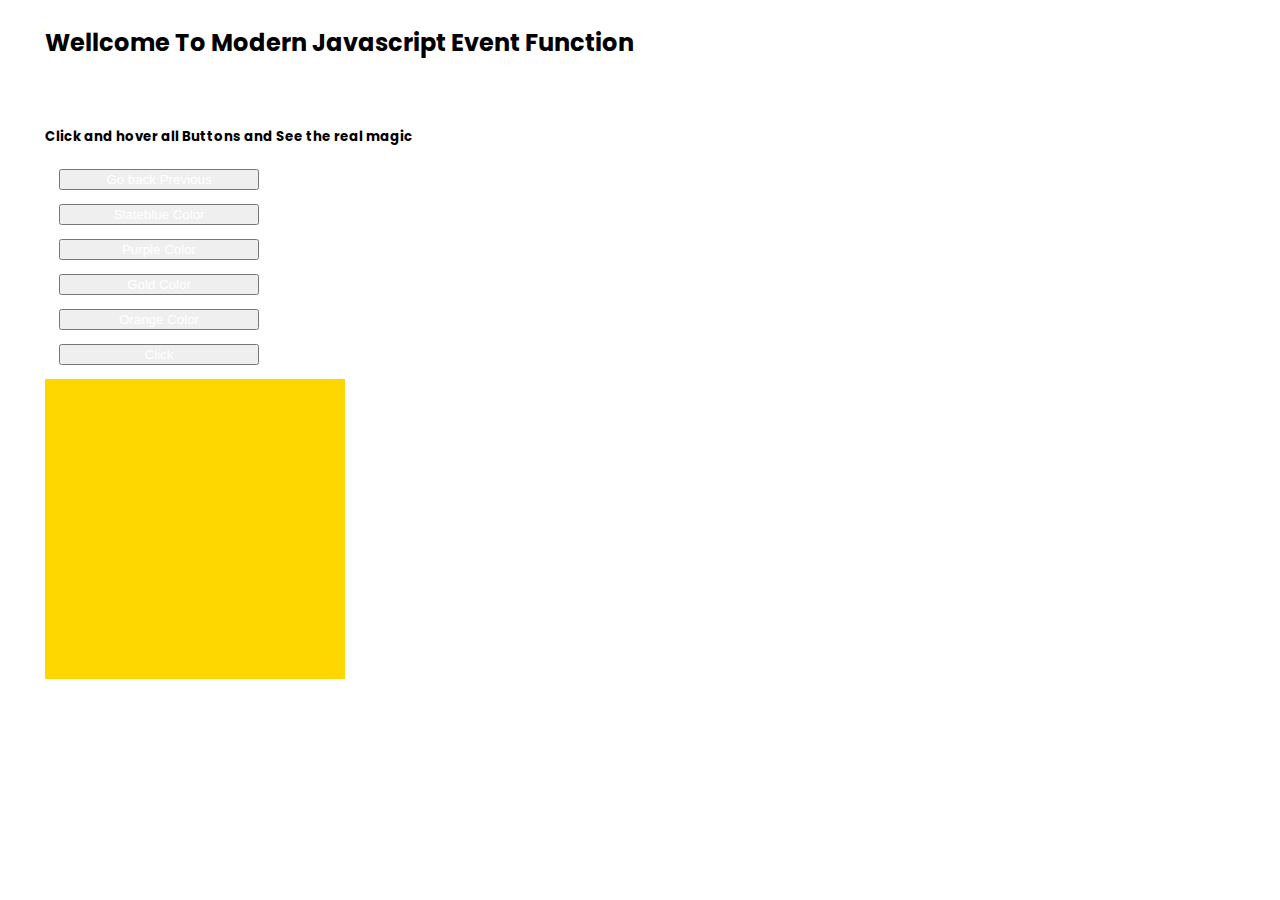
<file: index.html>
<!DOCTYPE html>
<html lang="en">
    <head>
        <meta charset="UTF-8">
        <meta http-equiv="X-UA-Compatible" content="IE=edge">
        <meta name="viewport" content="width=device-width, initial-scale=1.0">
        <title>JS DOM Event</title>
        <link href="https://cdn.jsdelivr.net/npm/bootstrap@5.0.2/dist/css/bootstrap.min.css" rel="stylesheet"
        integrity="sha384-EVSTQN3/azprG1Anm3QDgpJLIm9Nao0Yz1ztcQTwFspd3yD65VohhpuuCOmLASjC" crossorigin="anonymous">
        <link rel="stylesheet" href="style.css">
    </head>

    <body>
        <header>
            <h2 id="headerText">Wellcome To Modern Javascript Event Function</h2>
            <br>
            <h5>Click and hover all Buttons and See the real magic</h5>
            <button class="btn btn-warning btn-md mt-3" id="first">Go back Previous</button>
            <button class="btn btn-danger btn-md mt-3" onclick="changeText()">Slateblue Color</button>

            <button id="makeAnother" class="btn btn-info mt-3">Purple Color</button>
            <button id="makeGold" class="btn btn-secondary mt-3">Gold Color</button>
            <button id="makeOrange" class="btn btn-primary mt-3">Orange Color</button>
        </header>

        <main>
            <section>
                <button id="button" class="btn btn-success mt-5">Click</button>
                <div id="box"></div>
            </section>
        </main>

       





<script src="https://cdn.jsdelivr.net/npm/bootstrap@5.0.2/dist/js/bootstrap.bundle.min.js"
    integrity="sha384-MrcW6ZMFYlzcLA8Nl+NtUVF0sA7MsXsP1UyJoMp4YLEuNSfAP+JcXn/tWtIaxVXM"
    crossorigin="anonymous"></script>
        <script src="index.js"></script>
    </body>

</html>
</file>
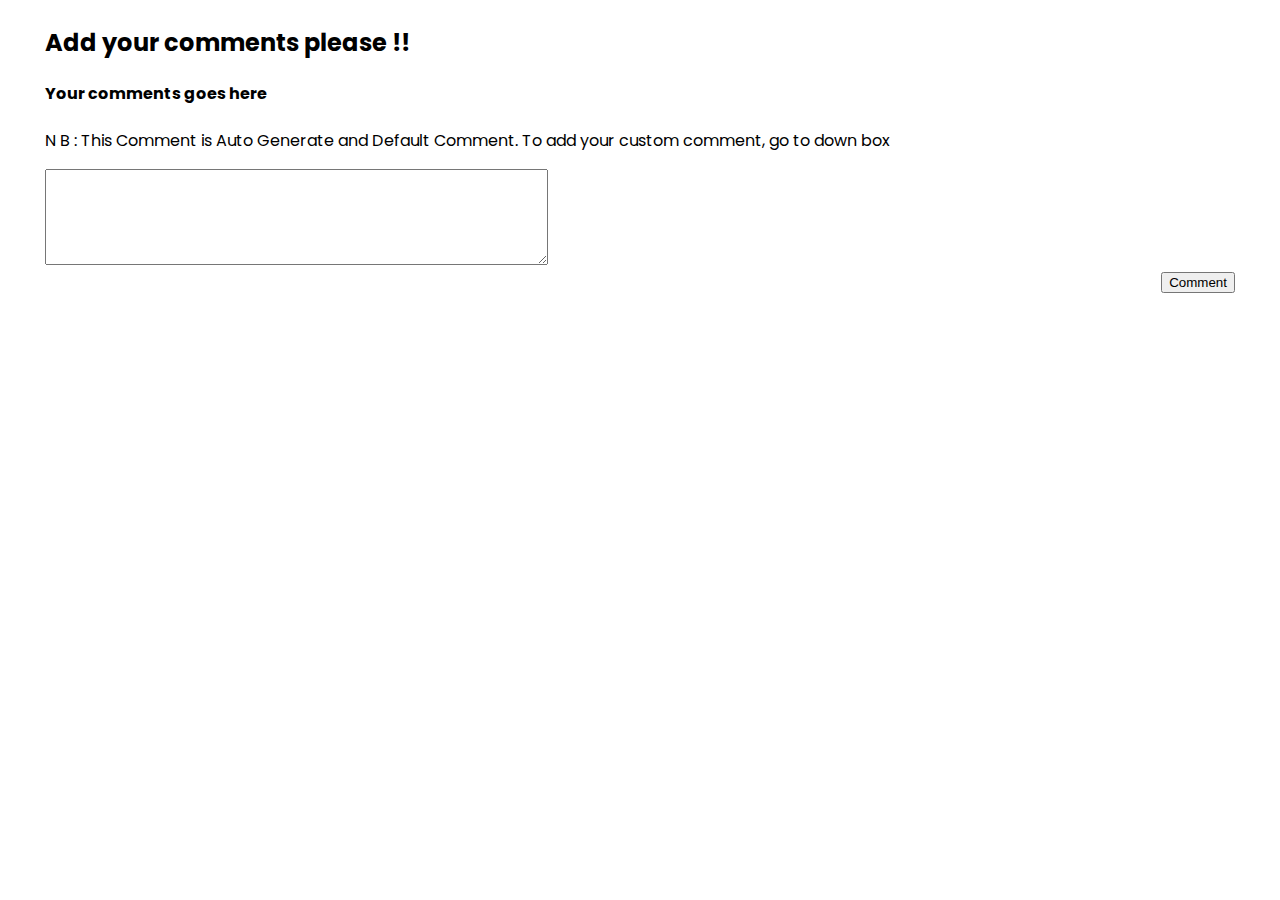
<file: comment.html>
<!DOCTYPE html>
<html lang="en">
<head>
    <meta charset="UTF-8">
    <meta http-equiv="X-UA-Compatible" content="IE=edge">
    <meta name="viewport" content="width=device-width, initial-scale=1.0">
    <title>Add Comment</title>
    <link href="https://cdn.jsdelivr.net/npm/bootstrap@5.0.2/dist/css/bootstrap.min.css" rel="stylesheet"
    integrity="sha384-EVSTQN3/azprG1Anm3QDgpJLIm9Nao0Yz1ztcQTwFspd3yD65VohhpuuCOmLASjC" crossorigin="anonymous">
    <link rel="stylesheet" href="comment.css">
</head>
<body>
    

        <h2 class="mb-4">Add your comments please !!</h2>

        <div id="comment-container">
            <section>
                <h4 class="mb-4">Your comments goes here</h4>
                <p> N B : This Comment is Auto Generate and Default Comment. To add your custom comment, go to down box</p>
            </section>
        </div>

        <div>
            <textarea name="" id="new-comment" cols="60" rows="6" class="form-control"></textarea>
            <br>
            <button id="submit-comment" class="btn btn-primary btn-md">Comment</button>

        </div>





























    <script src="https://cdn.jsdelivr.net/npm/bootstrap@5.0.2/dist/js/bootstrap.bundle.min.js"integrity="sha384-MrcW6ZMFYlzcLA8Nl+NtUVF0sA7MsXsP1UyJoMp4YLEuNSfAP+JcXn/tWtIaxVXM"
    crossorigin="anonymous"></script>
    
    <script src="comment.js"></script>
</body>
</html>
</file>
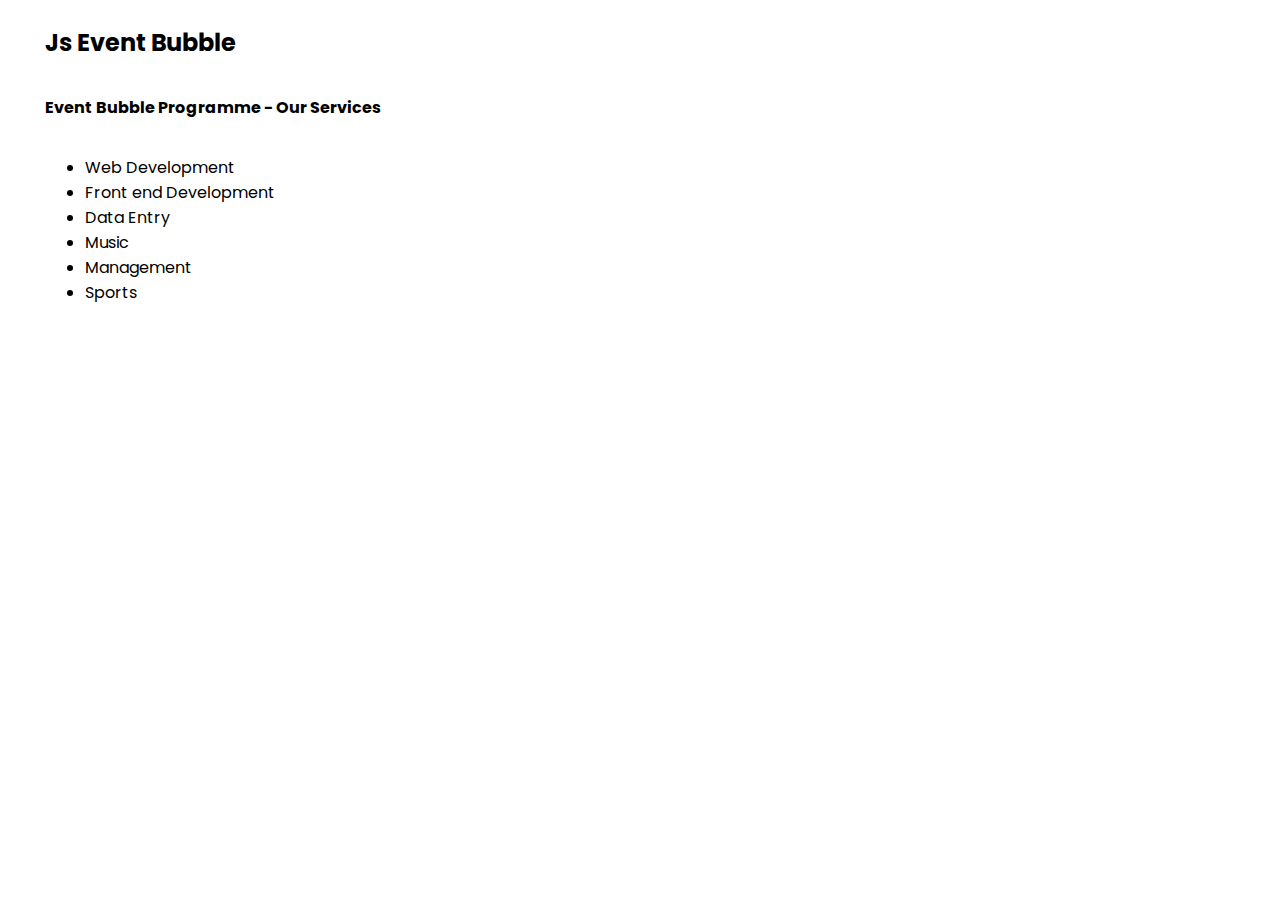
<file: event-bubble.html>
<!DOCTYPE html>
<html lang="en">

    <head>
        <meta charset="UTF-8">
        <meta http-equiv="X-UA-Compatible" content="IE=edge">
        <meta name="viewport" content="width=device-width, initial-scale=1.0">
        <title>Event Buble</title>
        <link href="https://cdn.jsdelivr.net/npm/bootstrap@5.0.2/dist/css/bootstrap.min.css" rel="stylesheet"
            integrity="sha384-EVSTQN3/azprG1Anm3QDgpJLIm9Nao0Yz1ztcQTwFspd3yD65VohhpuuCOmLASjC" crossorigin="anonymous">
        <link rel="stylesheet" href="buble.css">
    </head>

    <body>

      <h2>Js Event Bubble </h2>

      <section>
          <h4>Event Bubble Programme - Our Services</h4>
          <ul id="bubble-list">
              <li class="item">Web Development</li>
              <li class="item" id="second">Front end Development</li>
              <li class="item">Data Entry</li>
              <li class="item">Music</li>
              <li class="item">Management</li>
              <li class="item">Sports</li>
          </ul>
      </section>




























        <script src="https://cdn.jsdelivr.net/npm/bootstrap@5.0.2/dist/js/bootstrap.bundle.min.js"
            integrity="sha384-MrcW6ZMFYlzcLA8Nl+NtUVF0sA7MsXsP1UyJoMp4YLEuNSfAP+JcXn/tWtIaxVXM"
            crossorigin="anonymous"></script>

        <script src="buble.js"></script>
    </body>

</html>
</file>
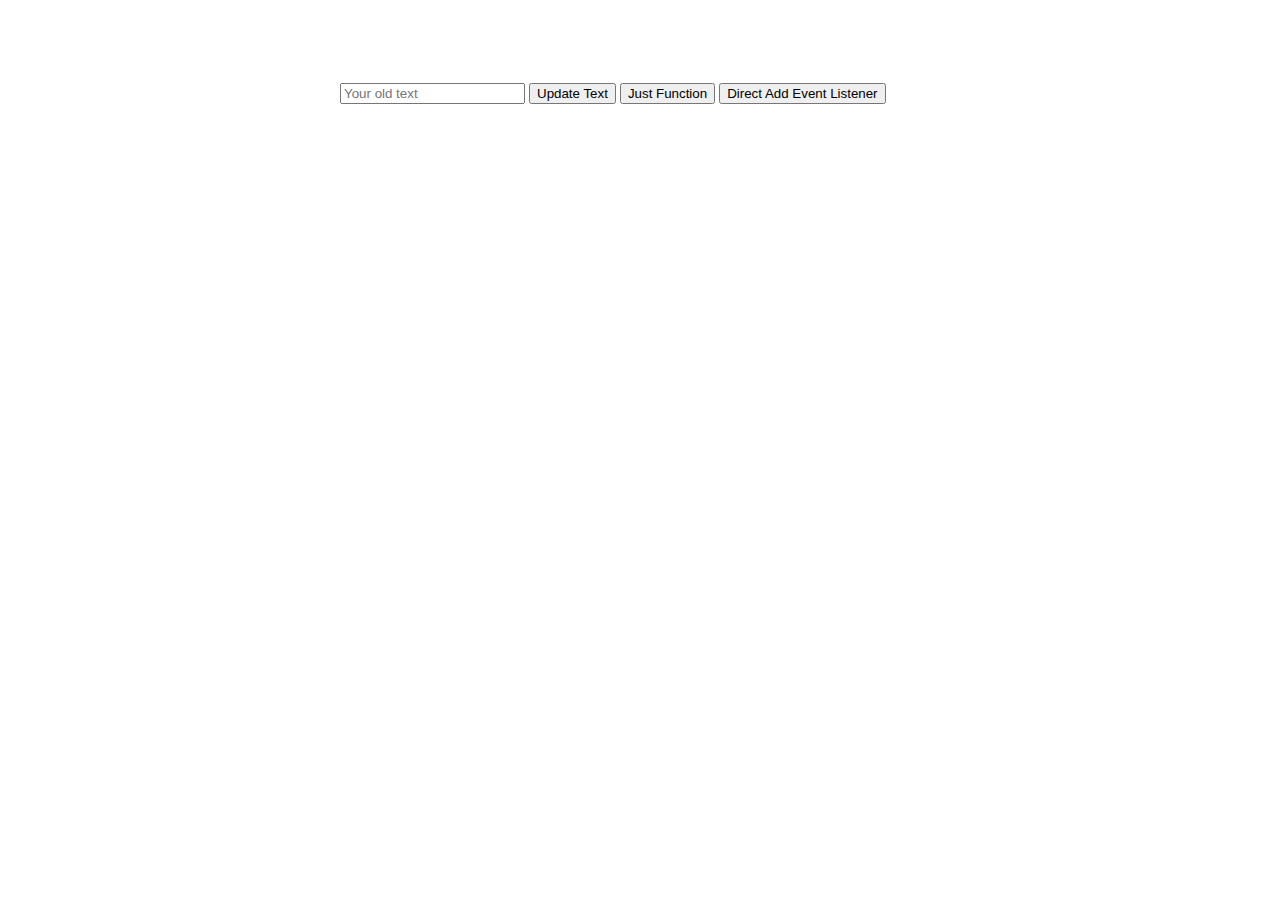
<file: event-common.html>
<!DOCTYPE html>
<html lang="en">

    <head>
        <meta charset="UTF-8">
        <meta http-equiv="X-UA-Compatible" content="IE=edge">
        <meta name="viewport" content="width=device-width, initial-scale=1.0">
        <title>JS DOM Event</title>
        <link href="https://cdn.jsdelivr.net/npm/bootstrap@5.0.2/dist/css/bootstrap.min.css" rel="stylesheet"
            integrity="sha384-EVSTQN3/azprG1Anm3QDgpJLIm9Nao0Yz1ztcQTwFspd3yD65VohhpuuCOmLASjC" crossorigin="anonymous">
        <link rel="stylesheet" href="another-style.css">
    </head>

    <body>
        <header class="header">
            <h2 id="clicking-method"></h2>
            <h3 id="direct-method"></h3>

            <input type="text"   id="textInput"  placeholder="Your old text" class="form-control">
            <button class="mt-4 btn btn-danger"   id="updateBtn"  >Update Text</button>


            <button class="mt-4 btn btn-warning" onclick="justFunction()">Just Function</button>
            <button class="mt-4 btn btn-primary" id="direct">Direct Add Event Listener</button>
        </header>

        <main>
            <section>
                
            </section>
        </main>







        <script src="https://cdn.jsdelivr.net/npm/bootstrap@5.0.2/dist/js/bootstrap.bundle.min.js"
        integrity="sha384-MrcW6ZMFYlzcLA8Nl+NtUVF0sA7MsXsP1UyJoMp4YLEuNSfAP+JcXn/tWtIaxVXM"
        crossorigin="anonymous"></script>

        <script src="test.js"></script>
    </body>

</html>
</file>
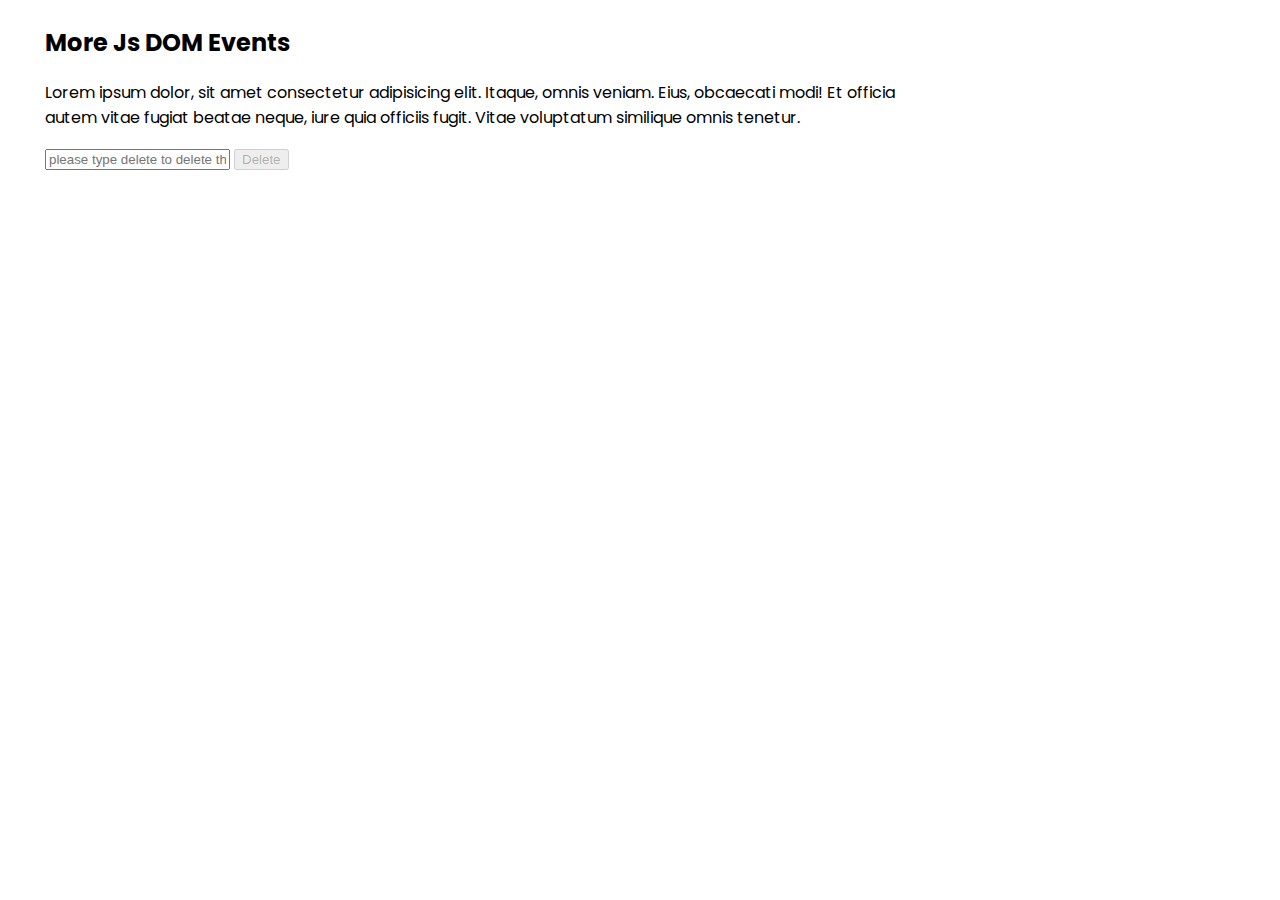
<file: more-events.html>
<!DOCTYPE html>
<html lang="en">
    <head>
        <meta charset="UTF-8">
        <meta http-equiv="X-UA-Compatible" content="IE=edge">
        <meta name="viewport" content="width=device-width, initial-scale=1.0">
        <title>Delete Something</title>
        <link href="https://cdn.jsdelivr.net/npm/bootstrap@5.0.2/dist/css/bootstrap.min.css" rel="stylesheet"
            integrity="sha384-EVSTQN3/azprG1Anm3QDgpJLIm9Nao0Yz1ztcQTwFspd3yD65VohhpuuCOmLASjC" crossorigin="anonymous">
        <link rel="stylesheet" href="more.css">
    </head>

    <body>

        <h2 class="mb-4">More Js DOM Events</h2>

        <section>           
            <p id="secret-info">Lorem ipsum dolor, sit amet consectetur adipisicing elit. Itaque, omnis veniam. Eius, obcaecati
                modi! Et officia autem vitae fugiat beatae neque, iure quia officiis fugit. Vitae voluptatum similique omnis
                tenetur.</p>
            <input id="delete-confirm" class="form-control mb-3" type="text" placeholder="please type delete to delete this text">
            <button id="delete-btn" class="btn btn-warning btn-md w-40" disabled >Delete</button>
        </section>





























        <script src="https://cdn.jsdelivr.net/npm/bootstrap@5.0.2/dist/js/bootstrap.bundle.min.js"
            integrity="sha384-MrcW6ZMFYlzcLA8Nl+NtUVF0sA7MsXsP1UyJoMp4YLEuNSfAP+JcXn/tWtIaxVXM"
            crossorigin="anonymous"></script>

        <script src="more.js"></script>
    </body>

</html>
</file>
<file: style.css>
@import url('https://fonts.googleapis.com/css2?family=Poppins:wght@300;400;500;600;700&display=swap');

body{
    font-family: 'Poppins', sans-serif;
    width: 1190px;
    margin:25px auto;
}
button{
    color: white;
    width: 200px;
    display: block;
    margin: 14px;
}
#box{
    width: 300px;
    height: 300px;
    background-color: gold;
}
</file>
<file: comment.css>
@import url('https://fonts.googleapis.com/css2?family=Poppins:wght@300;400;500;600;700&display=swap');

body{
    font-family: 'Poppins', sans-serif;
    width: 1190px;
    margin:25px auto;
}
#submit-comment{
    float: right;
}
</file>
<file: buble.css>
@import url('https://fonts.googleapis.com/css2?family=Poppins:wght@300;400;500;600;700&display=swap');

body{
    font-family: 'Poppins', sans-serif;
    width: 1190px;
    margin:25px auto;
}
h1,h2,h3,h4{
    margin-bottom: 35px;
    
}
</file>
<file: another-style.css>
@import url('https://fonts.googleapis.com/css2?family=Poppins:wght@300;400;500;600;700&display=swap');

body{
    font-family: 'Poppins', sans-serif;
    width: 1190px;
    margin:25px auto;
}
.header{
    width: 600px;
    margin:80px auto;
}
</file>
<file: more.css>
@import url('https://fonts.googleapis.com/css2?family=Poppins:wght@300;400;500;600;700&display=swap');

body{
    font-family: 'Poppins', sans-serif;
    width: 1190px;
    margin:25px auto;
}
p{
    text-align: justify;
    width: 850px;
}
</file>
